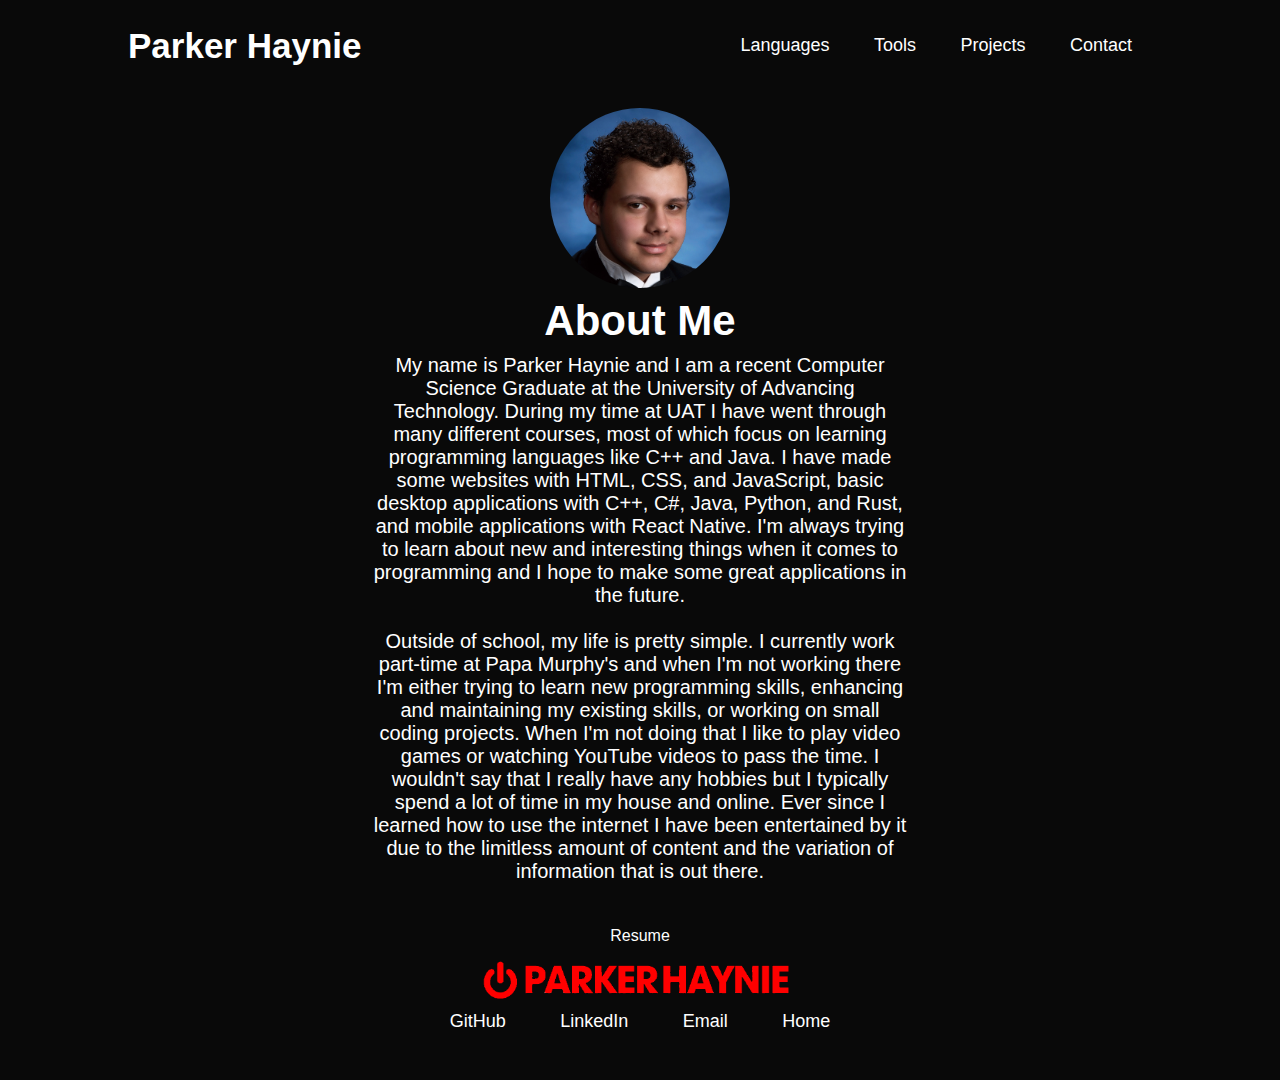
<file: about.html>
<html>
    <head>
        <meta charset="UTF-8">
        <meta http-equiv="X-UA-Compatible" content="IE=edge">
        <meta name="viewport" content="width=device-width, initial-scale=1.0">
        <title>About - Parker's Portfolio Website</title>
        <link rel="stylesheet" href="style.css">
        <link rel="stylesheet" href="./fontawesome/css/fontawesome.min.css">
        <link rel="stylesheet" href="./fontawesome/css/brands.min.css">
        <link rel="stylesheet" href="./fontawesome/css/solid.min.css">
        <script src="code.js"></script>
    </head>
    <body>
        <section id="about">
            <div id="header">
                <nav>
                    <div class="name" onClick="javascript:goHome()">Parker Haynie</div>
                    <ul>
                        <li><a href="/#languages">Languages</a></li>
                        <li><a href="/#tools">Tools</a></li>
                        <li><a href="/#projects">Projects</a></li>
                        <li><a href="mailto:parkerjames4097@gmail.com">Contact</a></li>
                    </ul>
                </nav>
            </div>
            <img src="assets/Cropped Headshot.jpg" class="headshot" style="margin-top: 2vh;">
            <p class="about-title">
                    About Me
            </p>
            <div>
                <p class="about-text">
                    My name is Parker Haynie and I am a recent Computer Science
                    Graduate at the University of Advancing Technology. During my
                    time at UAT I have went through many different courses, most of
                    which focus on learning programming languages like C++ and Java.
                    I have made some websites with HTML, CSS, and JavaScript, basic
                    desktop applications with C++, C#, Java, Python, and Rust, and
                    mobile applications with React Native. I'm always trying to learn
                    about new and interesting things when it comes to programming and
                    I hope to make some great applications in the future. <br><br>
                    Outside of school, my life is pretty simple. I currently work
                    part-time at Papa Murphy's and when I'm not working there I'm
                    either trying to learn new programming skills, enhancing and
                    maintaining my existing skills, or working on small coding
                    projects. When I'm not doing that I like to play video games or
                    watching YouTube videos to pass the time. I wouldn't say that I
                    really have any hobbies but I typically spend a lot of time in my
                    house and online. Ever since I learned how to use the internet I
                    have been entertained by it due to the limitless amount of
                    content and the variation of information that is out there.
                </p>
                <button onclick="window.open('assets/resume.pdf', '_blank')" class="resume-button">Resume</button>
            </div>
        </section>
        <section>
        <footer>
            <img src="assets/logos/transparent-logo-red.png" class="logo"/>
            <ul>
                <a href="https://github.com/Parkerjames02" target="_blank">GitHub</a>
                <a href="https://www.linkedin.com/in/parker-haynie-3398aa225/" target="_blank">LinkedIn</a>
                <a href="mailto:parkerjames4097@gmail.com">Email</a>
                <a href="javascript:goHome()">Home</a>
            </ul>
        </footer>
        </section>
    </body>
</html>
</file>
<file: style.css>
* {
    margin: 0;
    padding: 0;
    font-family: 'Noto Sans', sans-serif;
    box-sizing: border-box;
}

body {
    background: white;
    color: black;
}

#intro-page {
    width: 100%;
}

#header {
    width: 100%;
    height: 10%;
    padding: 25px 10%;
    background-color: transparent;
}

nav {
    display: flex;
    align-items: center;
    justify-content: space-between;
    flex-wrap: nowrap;
}

.name {
    font-family:'Franklin Gothic Medium', 'Arial Narrow', Arial, sans-serif ;
    font-size: 35px;
    font-weight: bold;
    color: white;
}

nav ul li {
    display: inline-block;
    list-style: none;
    margin: 10px 20px;
}

nav ul li a {
    color: white;
    text-decoration: none;
    font-size: 18px;
    position: relative;
}

nav ul li a::after{
    content: '';
    width: 0%;
    height: 3px;
    background: #ff0000;
    position: absolute;
    left: 0;
    bottom: -6px;
    transition: 0.5s;
}

nav ul li a:hover::after {
    width: 100%;
}

#welcome {
    width: 100%;
    height: 90vh;
}

#about-me {
    padding-top: 12vh;
}

.headshot {
    display: block;
    margin-left: auto;
    margin-right: auto;
    width: 180px;
    border-radius: 100%;
}

.hi {
    margin-top: 20px;
    text-align: center;
    font-size: 42px;
    font-weight: bold;
    color: white;
}

.intro {
    margin-top: 15px;
    text-align: center;
    font-size: 23px;
    color: white;
}

.about-me-icons {
    margin-top: 20px;
    text-align: center;
}

.about-me-icons > a {
    margin-left: 15px;
    margin-right: 15px;
    display: inline-block;
}

.fa-github {
    color: white;
    font-size: 30px;
}

.fa-linkedin {
    color: white;
    font-size: 30px;
}

.fa-envelope {
    color: white;
    font-size: 30px;
}

.about-me-button {
    background-color: transparent;
    border: 2px solid white;
    color: white;
    padding: 15px 32px;
    text-align: center;
    display: block;
    margin: 25px auto;
    font-size: 16px;
    border-radius: 15px;
}

.about-me-button:hover {
    background-color: white;
    color: black;
}

#languages {
    width: 100%;
    height: 50vh;
    background-color: #090909;
}

.programming-langauges {
    padding-top: 2.5vh;
}

.languages-title {
    text-align: center;
    font-size: 42px;
    font-weight: bold;
    color: white;
}

.languages-container {
    padding-top: 3.5vh;
    display: grid;
    gap: 20px;
    grid-template-columns: repeat(5, 1fr);
    justify-content: center;
    align-items: center;
    max-width: 1330px;
    margin: 0 auto;
}

.languages-container > div {
    text-align: center;
    overflow: hidden;
    justify-content: center;
    align-items: center;
    margin: 0 auto;
}

.languages-container > div > img {
    will-change: transform;
    transition: transform 0.3 ease-in-out, filter 0.3s ease-in-out;
    height: auto;
    max-height: 125px;
    width: 100%;
}

.languages-container > div > img:hover {
    transform: scale(0.85);
    filter: brightness(60%);
}

.languages-container > div > img:hover + .hidden-text{
    opacity: 1;
    visibility: visible;
}

#tools {
    width: 100%;
    height: 50vh;
    background-color: #090909;
}

.application-tools {
    padding-top: 0vh;
}

.tools-title {
    text-align: center;
    font-size: 42px;
    font-weight: bold;
    color: white;
}

.tools-container {
    padding-top: 3.5vh;
    display: grid;
    gap: 20px;
    grid-template-columns: repeat(4, 1fr);
    justify-content: center;
    align-items: center;
    max-width: 1070px;
    margin: 0 auto;
}

.tools-container > div {
    text-align: center;
    overflow: hidden;
    justify-content: center;
    align-items: center;
    margin: 0 auto;
}

.tools-container > div > img {
    will-change: transform;
    transition: transform 0.3 ease-in-out, filter 0.3s ease-in-out;
    height: auto;
    max-height: 125px;
    width: 100%;
    max-width: 140px;
}

.tools-container > div > img:hover{
    transform: scale(0.85);
    filter: brightness(60%);
}

.tools-container > div > img:hover + .hidden-text{
    opacity: 1;
    visibility: visible;
}

.hidden-text {
    font-size: 27px;
    visibility: hidden;
    opacity: 0;
    transition: visability 0s, opacity 0.3s ease-in-out;
    color: white;
}

#projects {
    width: 100%;
    height: 100vh;
    background-color: #090909;
}

.all-projects {
    padding-top: 1vh;
}

.projects-title {
    text-align: center;
    font-size: 42px;
    font-weight: bold;
    color: white;
}

.projects-container {
    padding: 2vh 20px;
    display: grid;
    gap: 30px;
    grid-template-columns: repeat(2, 1fr);
    justify-content: center;
    align-items: center;
    max-width: 1350px;
    margin: 0 auto;
}

.projects-container > div {
    text-align: center;
    overflow: hidden;
    justify-content: center;
    align-items: center;
    margin: 0 auto;
    display: flex;
    border-radius: 15px;
    position: relative;
    width: 100%;
}

.projects-container > div > img {
    height: auto;
    width: 100%;
    object-fit: cover;
}

.projects-container > div:hover img {
    transform: scale(1.125);
    filter: brightness(45%);
}

.projects-container > div:hover .project-hidden-title,
.projects-container > div:hover .project-hidden-text {
    opacity: 1;
    visibility: visible;
}

.project-hidden-title{
    font-size: clamp(2.5rem, 4vw, 3.25rem);
    visibility: hidden;
    opacity: 0;
    color: white;
    inset: 0;
    top: 1%;
    position: absolute;
    font-weight: bold;
    overflow: hidden;
    text-align: center;
}

.project-hidden-text{
    font-size: clamp(1.15rem, 2vw, 1.5rem);
    visibility: hidden;
    opacity: 0;
    color: white;
    inset: 0;
    top: 22%;
    position: absolute;
    overflow: hidden;
    text-align: center;
}

.more-projects-button {
    background-color: transparent;
    border: 2px solid white;
    color: white;
    padding: 15px 32px;
    text-align: center;
    display: flex;
    margin: auto;
    font-size: 16px;
    border-radius: 15px;
}

.more-projects-button:hover {
    background-color: white;
    color: black;
}

footer {
    width: 100%;
    height: 20vh;
    background-color: #090909;
    text-align: center;
    align-content: center;
}

.logo {
    height: 7vh;
}

footer ul {
    word-spacing: 50px;
}

footer ul a {
    color: white;
    text-decoration: none;
    font-size: 18px;
    position: relative;
}

#about {
    width: 100%;
    height: 100vh;
    background-color: #090909;
}

.about-title {
    margin-top: 1vh;
    text-align: center;
    font-size: 42px;
    font-weight: bold;
    color: white;
}

.about-text {
    text-align: center;
    font-size: 20px;
    color: white;
    margin-top: 1vh;
    margin-left: 29vw;
    margin-right: 29vw;
}

.resume-button {
    background-color: transparent;
    border: 2px solid white;
    color: white;
    padding: 15px 32px;
    text-align: center;
    display: block;
    margin: 19px auto;
    font-size: 16px;
    border-radius: 15px;
    margin-top: 3vh;
}

.resume-button:hover {
    background-color: white;
    color: black;
}

@media (max-width: 700px) {
    .projects-container {
        grid-template-columns: 1fr;
    }
}
</file>
<file: fontawesome/css/brands.min.css>
/*!
 * Font Awesome Free 7.0.0 by @fontawesome - https://fontawesome.com
 * License - https://fontawesome.com/license/free (Icons: CC BY 4.0, Fonts: SIL OFL 1.1, Code: MIT License)
 * Copyright 2025 Fonticons, Inc.
 */
:host,:root{--fa-family-brands:"Font Awesome 7 Brands";--fa-font-brands:normal 400 1em/1 var(--fa-family-brands)}@font-face{font-family:"Font Awesome 7 Brands";font-style:normal;font-weight:400;font-display:block;src:url(../webfonts/fa-brands-400.woff2)}.fa-brands,.fa-classic.fa-brands,.fab{--fa-family:var(--fa-family-brands);--fa-style:400}.fa-firefox-browser{--fa:"\e007"}.fa-ideal{--fa:"\e013"}.fa-microblog{--fa:"\e01a"}.fa-pied-piper-square,.fa-square-pied-piper{--fa:"\e01e"}.fa-unity{--fa:"\e049"}.fa-dailymotion{--fa:"\e052"}.fa-instagram-square,.fa-square-instagram{--fa:"\e055"}.fa-mixer{--fa:"\e056"}.fa-shopify{--fa:"\e057"}.fa-deezer{--fa:"\e077"}.fa-edge-legacy{--fa:"\e078"}.fa-google-pay{--fa:"\e079"}.fa-rust{--fa:"\e07a"}.fa-tiktok{--fa:"\e07b"}.fa-unsplash{--fa:"\e07c"}.fa-cloudflare{--fa:"\e07d"}.fa-guilded{--fa:"\e07e"}.fa-hive{--fa:"\e07f"}.fa-42-group,.fa-innosoft{--fa:"\e080"}.fa-instalod{--fa:"\e081"}.fa-octopus-deploy{--fa:"\e082"}.fa-perbyte{--fa:"\e083"}.fa-uncharted{--fa:"\e084"}.fa-watchman-monitoring{--fa:"\e087"}.fa-wodu{--fa:"\e088"}.fa-wirsindhandwerk,.fa-wsh{--fa:"\e2d0"}.fa-bots{--fa:"\e340"}.fa-cmplid{--fa:"\e360"}.fa-bilibili{--fa:"\e3d9"}.fa-golang{--fa:"\e40f"}.fa-pix{--fa:"\e43a"}.fa-sitrox{--fa:"\e44a"}.fa-hashnode{--fa:"\e499"}.fa-meta{--fa:"\e49b"}.fa-padlet{--fa:"\e4a0"}.fa-nfc-directional{--fa:"\e530"}.fa-nfc-symbol{--fa:"\e531"}.fa-screenpal{--fa:"\e570"}.fa-space-awesome{--fa:"\e5ac"}.fa-square-font-awesome{--fa:"\e5ad"}.fa-gitlab-square,.fa-square-gitlab{--fa:"\e5ae"}.fa-odysee{--fa:"\e5c6"}.fa-stubber{--fa:"\e5c7"}.fa-debian{--fa:"\e60b"}.fa-shoelace{--fa:"\e60c"}.fa-threads{--fa:"\e618"}.fa-square-threads{--fa:"\e619"}.fa-square-x-twitter{--fa:"\e61a"}.fa-x-twitter{--fa:"\e61b"}.fa-opensuse{--fa:"\e62b"}.fa-letterboxd{--fa:"\e62d"}.fa-square-letterboxd{--fa:"\e62e"}.fa-mintbit{--fa:"\e62f"}.fa-google-scholar{--fa:"\e63b"}.fa-brave{--fa:"\e63c"}.fa-brave-reverse{--fa:"\e63d"}.fa-pixiv{--fa:"\e640"}.fa-upwork{--fa:"\e641"}.fa-webflow{--fa:"\e65c"}.fa-signal-messenger{--fa:"\e663"}.fa-bluesky{--fa:"\e671"}.fa-jxl{--fa:"\e67b"}.fa-square-upwork{--fa:"\e67c"}.fa-web-awesome{--fa:"\e682"}.fa-square-web-awesome{--fa:"\e683"}.fa-square-web-awesome-stroke{--fa:"\e684"}.fa-dart-lang{--fa:"\e693"}.fa-flutter{--fa:"\e694"}.fa-files-pinwheel{--fa:"\e69f"}.fa-css{--fa:"\e6a2"}.fa-square-bluesky{--fa:"\e6a3"}.fa-openai{--fa:"\e7cf"}.fa-square-linkedin{--fa:"\e7d0"}.fa-cash-app{--fa:"\e7d4"}.fa-disqus{--fa:"\e7d5"}.fa-11ty,.fa-eleventy{--fa:"\e7d6"}.fa-kakao-talk{--fa:"\e7d7"}.fa-linktree{--fa:"\e7d8"}.fa-notion{--fa:"\e7d9"}.fa-pandora{--fa:"\e7da"}.fa-pixelfed{--fa:"\e7db"}.fa-tidal{--fa:"\e7dc"}.fa-vsco{--fa:"\e7dd"}.fa-w3c{--fa:"\e7de"}.fa-lumon{--fa:"\e7e2"}.fa-lumon-drop{--fa:"\e7e3"}.fa-square-figma{--fa:"\e7e4"}.fa-tex{--fa:"\e7ff"}.fa-duolingo{--fa:"\e812"}.fa-square-twitter,.fa-twitter-square{--fa:"\f081"}.fa-facebook-square,.fa-square-facebook{--fa:"\f082"}.fa-linkedin{--fa:"\f08c"}.fa-github-square,.fa-square-github{--fa:"\f092"}.fa-twitter{--fa:"\f099"}.fa-facebook{--fa:"\f09a"}.fa-github{--fa:"\f09b"}.fa-pinterest{--fa:"\f0d2"}.fa-pinterest-square,.fa-square-pinterest{--fa:"\f0d3"}.fa-google-plus-square,.fa-square-google-plus{--fa:"\f0d4"}.fa-google-plus-g{--fa:"\f0d5"}.fa-linkedin-in{--fa:"\f0e1"}.fa-github-alt{--fa:"\f113"}.fa-maxcdn{--fa:"\f136"}.fa-html5{--fa:"\f13b"}.fa-css3{--fa:"\f13c"}.fa-btc{--fa:"\f15a"}.fa-youtube{--fa:"\f167"}.fa-xing{--fa:"\f168"}.fa-square-xing,.fa-xing-square{--fa:"\f169"}.fa-dropbox{--fa:"\f16b"}.fa-stack-overflow{--fa:"\f16c"}.fa-instagram{--fa:"\f16d"}.fa-flickr{--fa:"\f16e"}.fa-adn{--fa:"\f170"}.fa-bitbucket{--fa:"\f171"}.fa-tumblr{--fa:"\f173"}.fa-square-tumblr,.fa-tumblr-square{--fa:"\f174"}.fa-apple{--fa:"\f179"}.fa-windows{--fa:"\f17a"}.fa-android{--fa:"\f17b"}.fa-linux{--fa:"\f17c"}.fa-dribbble{--fa:"\f17d"}.fa-skype{--fa:"\f17e"}.fa-foursquare{--fa:"\f180"}.fa-trello{--fa:"\f181"}.fa-gratipay{--fa:"\f184"}.fa-vk{--fa:"\f189"}.fa-weibo{--fa:"\f18a"}.fa-renren{--fa:"\f18b"}.fa-pagelines{--fa:"\f18c"}.fa-stack-exchange{--fa:"\f18d"}.fa-square-vimeo,.fa-vimeo-square{--fa:"\f194"}.fa-slack,.fa-slack-hash{--fa:"\f198"}.fa-wordpress{--fa:"\f19a"}.fa-openid{--fa:"\f19b"}.fa-yahoo{--fa:"\f19e"}.fa-google{--fa:"\f1a0"}.fa-reddit{--fa:"\f1a1"}.fa-reddit-square,.fa-square-reddit{--fa:"\f1a2"}.fa-stumbleupon-circle{--fa:"\f1a3"}.fa-stumbleupon{--fa:"\f1a4"}.fa-delicious{--fa:"\f1a5"}.fa-digg{--fa:"\f1a6"}.fa-pied-piper-pp{--fa:"\f1a7"}.fa-pied-piper-alt{--fa:"\f1a8"}.fa-drupal{--fa:"\f1a9"}.fa-joomla{--fa:"\f1aa"}.fa-behance{--fa:"\f1b4"}.fa-behance-square,.fa-square-behance{--fa:"\f1b5"}.fa-steam{--fa:"\f1b6"}.fa-square-steam,.fa-steam-square{--fa:"\f1b7"}.fa-spotify{--fa:"\f1bc"}.fa-deviantart{--fa:"\f1bd"}.fa-soundcloud{--fa:"\f1be"}.fa-vine{--fa:"\f1ca"}.fa-codepen{--fa:"\f1cb"}.fa-jsfiddle{--fa:"\f1cc"}.fa-rebel{--fa:"\f1d0"}.fa-empire{--fa:"\f1d1"}.fa-git-square,.fa-square-git{--fa:"\f1d2"}.fa-git{--fa:"\f1d3"}.fa-hacker-news{--fa:"\f1d4"}.fa-tencent-weibo{--fa:"\f1d5"}.fa-qq{--fa:"\f1d6"}.fa-weixin{--fa:"\f1d7"}.fa-slideshare{--fa:"\f1e7"}.fa-twitch{--fa:"\f1e8"}.fa-yelp{--fa:"\f1e9"}.fa-paypal{--fa:"\f1ed"}.fa-google-wallet{--fa:"\f1ee"}.fa-cc-visa{--fa:"\f1f0"}.fa-cc-mastercard{--fa:"\f1f1"}.fa-cc-discover{--fa:"\f1f2"}.fa-cc-amex{--fa:"\f1f3"}.fa-cc-paypal{--fa:"\f1f4"}.fa-cc-stripe{--fa:"\f1f5"}.fa-lastfm{--fa:"\f202"}.fa-lastfm-square,.fa-square-lastfm{--fa:"\f203"}.fa-ioxhost{--fa:"\f208"}.fa-angellist{--fa:"\f209"}.fa-buysellads{--fa:"\f20d"}.fa-connectdevelop{--fa:"\f20e"}.fa-dashcube{--fa:"\f210"}.fa-forumbee{--fa:"\f211"}.fa-leanpub{--fa:"\f212"}.fa-sellsy{--fa:"\f213"}.fa-shirtsinbulk{--fa:"\f214"}.fa-simplybuilt{--fa:"\f215"}.fa-skyatlas{--fa:"\f216"}.fa-pinterest-p{--fa:"\f231"}.fa-whatsapp{--fa:"\f232"}.fa-viacoin{--fa:"\f237"}.fa-medium,.fa-medium-m{--fa:"\f23a"}.fa-y-combinator{--fa:"\f23b"}.fa-optin-monster{--fa:"\f23c"}.fa-opencart{--fa:"\f23d"}.fa-expeditedssl{--fa:"\f23e"}.fa-cc-jcb{--fa:"\f24b"}.fa-cc-diners-club{--fa:"\f24c"}.fa-creative-commons{--fa:"\f25e"}.fa-gg{--fa:"\f260"}.fa-gg-circle{--fa:"\f261"}.fa-odnoklassniki{--fa:"\f263"}.fa-odnoklassniki-square,.fa-square-odnoklassniki{--fa:"\f264"}.fa-get-pocket{--fa:"\f265"}.fa-wikipedia-w{--fa:"\f266"}.fa-safari{--fa:"\f267"}.fa-chrome{--fa:"\f268"}.fa-firefox{--fa:"\f269"}.fa-opera{--fa:"\f26a"}.fa-internet-explorer{--fa:"\f26b"}.fa-contao{--fa:"\f26d"}.fa-500px{--fa:"\f26e"}.fa-amazon{--fa:"\f270"}.fa-houzz{--fa:"\f27c"}.fa-vimeo-v{--fa:"\f27d"}.fa-black-tie{--fa:"\f27e"}.fa-fonticons{--fa:"\f280"}.fa-reddit-alien{--fa:"\f281"}.fa-edge{--fa:"\f282"}.fa-codiepie{--fa:"\f284"}.fa-modx{--fa:"\f285"}.fa-fort-awesome{--fa:"\f286"}.fa-usb{--fa:"\f287"}.fa-product-hunt{--fa:"\f288"}.fa-mixcloud{--fa:"\f289"}.fa-scribd{--fa:"\f28a"}.fa-bluetooth{--fa:"\f293"}.fa-bluetooth-b{--fa:"\f294"}.fa-gitlab{--fa:"\f296"}.fa-wpbeginner{--fa:"\f297"}.fa-wpforms{--fa:"\f298"}.fa-envira{--fa:"\f299"}.fa-glide{--fa:"\f2a5"}.fa-glide-g{--fa:"\f2a6"}.fa-viadeo{--fa:"\f2a9"}.fa-square-viadeo,.fa-viadeo-square{--fa:"\f2aa"}.fa-snapchat,.fa-snapchat-ghost{--fa:"\f2ab"}.fa-snapchat-square,.fa-square-snapchat{--fa:"\f2ad"}.fa-pied-piper{--fa:"\f2ae"}.fa-first-order{--fa:"\f2b0"}.fa-yoast{--fa:"\f2b1"}.fa-themeisle{--fa:"\f2b2"}.fa-google-plus{--fa:"\f2b3"}.fa-font-awesome,.fa-font-awesome-flag,.fa-font-awesome-logo-full{--fa:"\f2b4"}.fa-linode{--fa:"\f2b8"}.fa-quora{--fa:"\f2c4"}.fa-free-code-camp{--fa:"\f2c5"}.fa-telegram,.fa-telegram-plane{--fa:"\f2c6"}.fa-bandcamp{--fa:"\f2d5"}.fa-grav{--fa:"\f2d6"}.fa-etsy{--fa:"\f2d7"}.fa-imdb{--fa:"\f2d8"}.fa-ravelry{--fa:"\f2d9"}.fa-sellcast{--fa:"\f2da"}.fa-superpowers{--fa:"\f2dd"}.fa-wpexplorer{--fa:"\f2de"}.fa-meetup{--fa:"\f2e0"}.fa-font-awesome-alt,.fa-square-font-awesome-stroke{--fa:"\f35c"}.fa-accessible-icon{--fa:"\f368"}.fa-accusoft{--fa:"\f369"}.fa-adversal{--fa:"\f36a"}.fa-affiliatetheme{--fa:"\f36b"}.fa-algolia{--fa:"\f36c"}.fa-amilia{--fa:"\f36d"}.fa-angrycreative{--fa:"\f36e"}.fa-app-store{--fa:"\f36f"}.fa-app-store-ios{--fa:"\f370"}.fa-apper{--fa:"\f371"}.fa-asymmetrik{--fa:"\f372"}.fa-audible{--fa:"\f373"}.fa-avianex{--fa:"\f374"}.fa-aws{--fa:"\f375"}.fa-bimobject{--fa:"\f378"}.fa-bitcoin{--fa:"\f379"}.fa-bity{--fa:"\f37a"}.fa-blackberry{--fa:"\f37b"}.fa-blogger{--fa:"\f37c"}.fa-blogger-b{--fa:"\f37d"}.fa-buromobelexperte{--fa:"\f37f"}.fa-centercode{--fa:"\f380"}.fa-cloudscale{--fa:"\f383"}.fa-cloudsmith{--fa:"\f384"}.fa-cloudversify{--fa:"\f385"}.fa-cpanel{--fa:"\f388"}.fa-css3-alt{--fa:"\f38b"}.fa-cuttlefish{--fa:"\f38c"}.fa-d-and-d{--fa:"\f38d"}.fa-deploydog{--fa:"\f38e"}.fa-deskpro{--fa:"\f38f"}.fa-digital-ocean{--fa:"\f391"}.fa-discord{--fa:"\f392"}.fa-discourse{--fa:"\f393"}.fa-dochub{--fa:"\f394"}.fa-docker{--fa:"\f395"}.fa-draft2digital{--fa:"\f396"}.fa-dribbble-square,.fa-square-dribbble{--fa:"\f397"}.fa-dyalog{--fa:"\f399"}.fa-earlybirds{--fa:"\f39a"}.fa-erlang{--fa:"\f39d"}.fa-facebook-f{--fa:"\f39e"}.fa-facebook-messenger{--fa:"\f39f"}.fa-firstdraft{--fa:"\f3a1"}.fa-fonticons-fi{--fa:"\f3a2"}.fa-fort-awesome-alt{--fa:"\f3a3"}.fa-freebsd{--fa:"\f3a4"}.fa-gitkraken{--fa:"\f3a6"}.fa-gofore{--fa:"\f3a7"}.fa-goodreads{--fa:"\f3a8"}.fa-goodreads-g{--fa:"\f3a9"}.fa-google-drive{--fa:"\f3aa"}.fa-google-play{--fa:"\f3ab"}.fa-gripfire{--fa:"\f3ac"}.fa-grunt{--fa:"\f3ad"}.fa-gulp{--fa:"\f3ae"}.fa-hacker-news-square,.fa-square-hacker-news{--fa:"\f3af"}.fa-hire-a-helper{--fa:"\f3b0"}.fa-hotjar{--fa:"\f3b1"}.fa-hubspot{--fa:"\f3b2"}.fa-itunes{--fa:"\f3b4"}.fa-itunes-note{--fa:"\f3b5"}.fa-jenkins{--fa:"\f3b6"}.fa-joget{--fa:"\f3b7"}.fa-js{--fa:"\f3b8"}.fa-js-square,.fa-square-js{--fa:"\f3b9"}.fa-keycdn{--fa:"\f3ba"}.fa-kickstarter,.fa-square-kickstarter{--fa:"\f3bb"}.fa-kickstarter-k{--fa:"\f3bc"}.fa-laravel{--fa:"\f3bd"}.fa-line{--fa:"\f3c0"}.fa-lyft{--fa:"\f3c3"}.fa-magento{--fa:"\f3c4"}.fa-medapps{--fa:"\f3c6"}.fa-medrt{--fa:"\f3c8"}.fa-microsoft{--fa:"\f3ca"}.fa-mix{--fa:"\f3cb"}.fa-mizuni{--fa:"\f3cc"}.fa-monero{--fa:"\f3d0"}.fa-napster{--fa:"\f3d2"}.fa-node-js{--fa:"\f3d3"}.fa-npm{--fa:"\f3d4"}.fa-ns8{--fa:"\f3d5"}.fa-nutritionix{--fa:"\f3d6"}.fa-page4{--fa:"\f3d7"}.fa-palfed{--fa:"\f3d8"}.fa-patreon{--fa:"\f3d9"}.fa-periscope{--fa:"\f3da"}.fa-phabricator{--fa:"\f3db"}.fa-phoenix-framework{--fa:"\f3dc"}.fa-playstation{--fa:"\f3df"}.fa-pushed{--fa:"\f3e1"}.fa-python{--fa:"\f3e2"}.fa-red-river{--fa:"\f3e3"}.fa-rendact,.fa-wpressr{--fa:"\f3e4"}.fa-replyd{--fa:"\f3e6"}.fa-resolving{--fa:"\f3e7"}.fa-rocketchat{--fa:"\f3e8"}.fa-rockrms{--fa:"\f3e9"}.fa-schlix{--fa:"\f3ea"}.fa-searchengin{--fa:"\f3eb"}.fa-servicestack{--fa:"\f3ec"}.fa-sistrix{--fa:"\f3ee"}.fa-speakap{--fa:"\f3f3"}.fa-staylinked{--fa:"\f3f5"}.fa-steam-symbol{--fa:"\f3f6"}.fa-sticker-mule{--fa:"\f3f7"}.fa-studiovinari{--fa:"\f3f8"}.fa-supple{--fa:"\f3f9"}.fa-uber{--fa:"\f402"}.fa-uikit{--fa:"\f403"}.fa-uniregistry{--fa:"\f404"}.fa-untappd{--fa:"\f405"}.fa-ussunnah{--fa:"\f407"}.fa-vaadin{--fa:"\f408"}.fa-viber{--fa:"\f409"}.fa-vimeo{--fa:"\f40a"}.fa-vnv{--fa:"\f40b"}.fa-square-whatsapp,.fa-whatsapp-square{--fa:"\f40c"}.fa-whmcs{--fa:"\f40d"}.fa-wordpress-simple{--fa:"\f411"}.fa-xbox{--fa:"\f412"}.fa-yandex{--fa:"\f413"}.fa-yandex-international{--fa:"\f414"}.fa-apple-pay{--fa:"\f415"}.fa-cc-apple-pay{--fa:"\f416"}.fa-fly{--fa:"\f417"}.fa-node{--fa:"\f419"}.fa-osi{--fa:"\f41a"}.fa-react{--fa:"\f41b"}.fa-autoprefixer{--fa:"\f41c"}.fa-less{--fa:"\f41d"}.fa-sass{--fa:"\f41e"}.fa-vuejs{--fa:"\f41f"}.fa-angular{--fa:"\f420"}.fa-aviato{--fa:"\f421"}.fa-ember{--fa:"\f423"}.fa-gitter{--fa:"\f426"}.fa-hooli{--fa:"\f427"}.fa-strava{--fa:"\f428"}.fa-stripe{--fa:"\f429"}.fa-stripe-s{--fa:"\f42a"}.fa-typo3{--fa:"\f42b"}.fa-amazon-pay{--fa:"\f42c"}.fa-cc-amazon-pay{--fa:"\f42d"}.fa-ethereum{--fa:"\f42e"}.fa-korvue{--fa:"\f42f"}.fa-elementor{--fa:"\f430"}.fa-square-youtube,.fa-youtube-square{--fa:"\f431"}.fa-flipboard{--fa:"\f44d"}.fa-hips{--fa:"\f452"}.fa-php{--fa:"\f457"}.fa-quinscape{--fa:"\f459"}.fa-readme{--fa:"\f4d5"}.fa-java{--fa:"\f4e4"}.fa-pied-piper-hat{--fa:"\f4e5"}.fa-creative-commons-by{--fa:"\f4e7"}.fa-creative-commons-nc{--fa:"\f4e8"}.fa-creative-commons-nc-eu{--fa:"\f4e9"}.fa-creative-commons-nc-jp{--fa:"\f4ea"}.fa-creative-commons-nd{--fa:"\f4eb"}.fa-creative-commons-pd{--fa:"\f4ec"}.fa-creative-commons-pd-alt{--fa:"\f4ed"}.fa-creative-commons-remix{--fa:"\f4ee"}.fa-creative-commons-sa{--fa:"\f4ef"}.fa-creative-commons-sampling{--fa:"\f4f0"}.fa-creative-commons-sampling-plus{--fa:"\f4f1"}.fa-creative-commons-share{--fa:"\f4f2"}.fa-creative-commons-zero{--fa:"\f4f3"}.fa-ebay{--fa:"\f4f4"}.fa-keybase{--fa:"\f4f5"}.fa-mastodon{--fa:"\f4f6"}.fa-r-project{--fa:"\f4f7"}.fa-researchgate{--fa:"\f4f8"}.fa-teamspeak{--fa:"\f4f9"}.fa-first-order-alt{--fa:"\f50a"}.fa-fulcrum{--fa:"\f50b"}.fa-galactic-republic{--fa:"\f50c"}.fa-galactic-senate{--fa:"\f50d"}.fa-jedi-order{--fa:"\f50e"}.fa-mandalorian{--fa:"\f50f"}.fa-old-republic{--fa:"\f510"}.fa-phoenix-squadron{--fa:"\f511"}.fa-sith{--fa:"\f512"}.fa-trade-federation{--fa:"\f513"}.fa-wolf-pack-battalion{--fa:"\f514"}.fa-hornbill{--fa:"\f592"}.fa-mailchimp{--fa:"\f59e"}.fa-megaport{--fa:"\f5a3"}.fa-nimblr{--fa:"\f5a8"}.fa-rev{--fa:"\f5b2"}.fa-shopware{--fa:"\f5b5"}.fa-squarespace{--fa:"\f5be"}.fa-themeco{--fa:"\f5c6"}.fa-weebly{--fa:"\f5cc"}.fa-wix{--fa:"\f5cf"}.fa-ello{--fa:"\f5f1"}.fa-hackerrank{--fa:"\f5f7"}.fa-kaggle{--fa:"\f5fa"}.fa-markdown{--fa:"\f60f"}.fa-neos{--fa:"\f612"}.fa-zhihu{--fa:"\f63f"}.fa-alipay{--fa:"\f642"}.fa-the-red-yeti{--fa:"\f69d"}.fa-critical-role{--fa:"\f6c9"}.fa-d-and-d-beyond{--fa:"\f6ca"}.fa-dev{--fa:"\f6cc"}.fa-fantasy-flight-games{--fa:"\f6dc"}.fa-wizards-of-the-coast{--fa:"\f730"}.fa-think-peaks{--fa:"\f731"}.fa-reacteurope{--fa:"\f75d"}.fa-artstation{--fa:"\f77a"}.fa-atlassian{--fa:"\f77b"}.fa-canadian-maple-leaf{--fa:"\f785"}.fa-centos{--fa:"\f789"}.fa-confluence{--fa:"\f78d"}.fa-dhl{--fa:"\f790"}.fa-diaspora{--fa:"\f791"}.fa-fedex{--fa:"\f797"}.fa-fedora{--fa:"\f798"}.fa-figma{--fa:"\f799"}.fa-intercom{--fa:"\f7af"}.fa-invision{--fa:"\f7b0"}.fa-jira{--fa:"\f7b1"}.fa-mendeley{--fa:"\f7b3"}.fa-raspberry-pi{--fa:"\f7bb"}.fa-redhat{--fa:"\f7bc"}.fa-sketch{--fa:"\f7c6"}.fa-sourcetree{--fa:"\f7d3"}.fa-suse{--fa:"\f7d6"}.fa-ubuntu{--fa:"\f7df"}.fa-ups{--fa:"\f7e0"}.fa-usps{--fa:"\f7e1"}.fa-yarn{--fa:"\f7e3"}.fa-airbnb{--fa:"\f834"}.fa-battle-net{--fa:"\f835"}.fa-bootstrap{--fa:"\f836"}.fa-buffer{--fa:"\f837"}.fa-chromecast{--fa:"\f838"}.fa-evernote{--fa:"\f839"}.fa-itch-io{--fa:"\f83a"}.fa-salesforce{--fa:"\f83b"}.fa-speaker-deck{--fa:"\f83c"}.fa-symfony{--fa:"\f83d"}.fa-waze{--fa:"\f83f"}.fa-yammer{--fa:"\f840"}.fa-git-alt{--fa:"\f841"}.fa-stackpath{--fa:"\f842"}.fa-cotton-bureau{--fa:"\f89e"}.fa-buy-n-large{--fa:"\f8a6"}.fa-mdb{--fa:"\f8ca"}.fa-orcid{--fa:"\f8d2"}.fa-swift{--fa:"\f8e1"}.fa-umbraco{--fa:"\f8e8"}
</file>
<file: fontawesome/css/solid.min.css>
/*!
 * Font Awesome Free 7.0.0 by @fontawesome - https://fontawesome.com
 * License - https://fontawesome.com/license/free (Icons: CC BY 4.0, Fonts: SIL OFL 1.1, Code: MIT License)
 * Copyright 2025 Fonticons, Inc.
 */
:host,:root{--fa-family-classic:"Font Awesome 7 Free";--fa-font-solid:normal 900 1em/1 var(--fa-family-classic);--fa-style-family-classic:var(--fa-family-classic)}@font-face{font-family:"Font Awesome 7 Free";font-style:normal;font-weight:900;font-display:block;src:url(../webfonts/fa-solid-900.woff2)}.fas{--fa-style:900}.fa-classic,.fas{--fa-family:var(--fa-family-classic)}.fa-solid{--fa-style:900}
</file>
